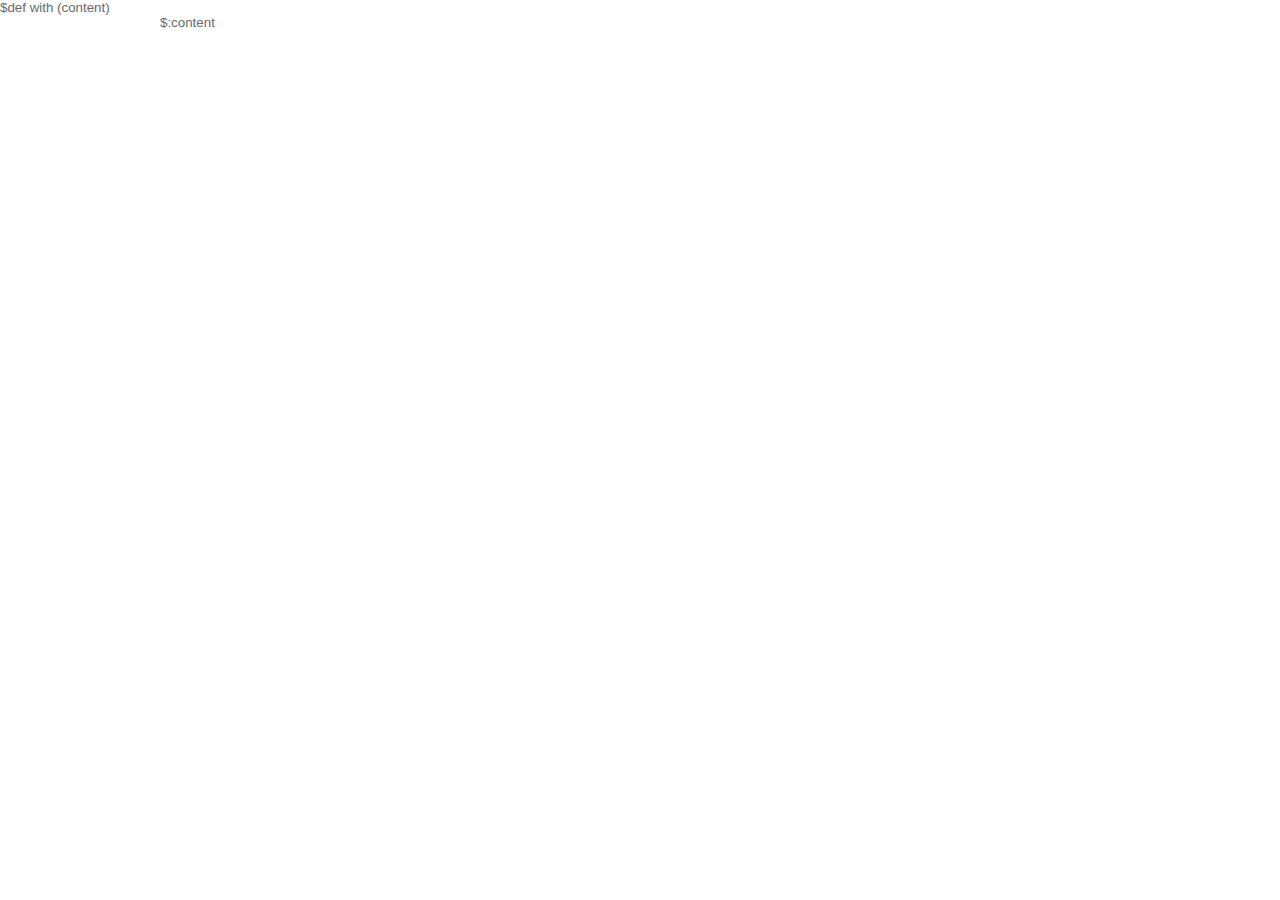
<file: bookinn/templates/layout.html>
$def with (content)

<!DOCTYPE html PUBLIC "-//W3C//DTD XHTML 1.0 Strict//EN" "http://www.w3.org/TR/xhtml1/DTD/xhtml1-strict.dtd">
<html xmlns="http://www.w3.org/1999/xhtml">
<head>
	<meta http-equiv="Content-Type" content="text/html; charset=gbk">
	<meta http-equiv="Content-Language" content="zh-cn">
	<meta name="author" content="luke chai">
	<meta name="description" content="book inn">
	<meta name="keywords" content="amoy book inn">
    <title>book inn</title>
    
	<link rel="shortcut icon" type="image/x-icon" href="../static/favicon.ico" />
	<link type="text/css" href="../static/css/style.css" rel="stylesheet" />
	<script type="text/javascript" src="../static/scripts/jquery-1.8.0.min.js"></script>
	<script type="text/javascript" src="../static/scripts/main.js"></script>
</head>
<body>
	<div id="wraper">
		$:content
	</div>
    <div id="masklayer">
    </div>
</body>
</html>
</file>
<file: bookinn/static/css/style.css>
@charset "utf-8";

*, html, body{
	margin: 0;
	padding: 0;
	font-size: 10pt;
	font-family: Calibri, Verdana, Arial, Scans-serif;
	color: #68696D;
}
html, body{
	width: 100%;
	height: 100%;
}
a{
	text-decoration: none;
	color: #68696D;
}
input, button, select, textarea{
	outline:none
}
input, button{
	border: none;
	width: 100px;
	height: 20px;
	background-color: #FFF;
}
.color_gray{
	color: #CCC;
}
.highlight{
	border: 1px solid #73aeb6;
}
.hide{
	display: none;
}
.show{
	display: block;
}
.visible{
	visibility: visible;
}
.invisible{
	visibility: hidden;
}
.f10{
	font-size: 10pt;
}
.f15{
	font-size: 15pt;
}
.lh20{
	line-height: 20px;
}

#masklayer{
	position: absolute;
	top: 0px;
	left: 0px;
	width: 100%;
	height: 100%;
	background-color: #000;
}
#wraper{
	width: 960px;
	margin-right: auto;
	margin-left: auto;
}
#header{
	position: relative;
	height: 40px;
	background-color: #F1F1F1;
	border-bottom: 5px solid #828282;
}
#header_right{
	float: right;
	width: 300px;
	line-height: 40px;
	margin-right: 10px;
}
#header_msg{
	position: absolute;
	bottom: -30px;
	right: 0px;
	width: 310px;
	height: 30px;
	background-color: #E16B8C;
	text-align: center;
	line-height: 30px;
	color: #FFF;
}
#password{
	width: 80px;
}
#password_mask{
	position: absolute;
	top: 0;
	right: 125px;
	width: 80px;
}
#submit, #signin{
	width: 50px;
	height: 22px;
}
#logout{
	width: 90px;
	margin-left: 200px;
}
#body_register{
	width: 310px;
	min-height: 140px;
	float: right;
	background-color: #CCC;
	padding-top: 5px;
}
#body_register > div{
	width: 100%;
	line-height: 130px;
	text-align: center;
}
#body_register table{
	width: 100%;
}
#body_register table td{
	text-align: center;
}
#body_register table input{
	width: 305px;
}
#body_register div.reg_field_msg{
	line-height: 20px;
	background-color: #F75C2F;
	color: white;
	width: 305px;
	margin-left: 1px;
}

#body_left{
	float: left;
	width: 650px;
}
#body_left_header{
	margin: 1px 0;
	border: 1px solid #FBE251;
}
#new_ainn_button{
	text-align: center;
	cursor: default;	
}
#new_ainn_button, #new_ainn_body{
	width: 100%;
	height: 50px;
	background-color: #FBE251;
	line-height: 50px;
}
#search_inns_area {
	width: 100%;
	height: 50px;
	background-color: #FBE251;
	line-height: 20px;
}
#search_inns_area table th{
	text-align: center;
	font-weight: normal;
}
#new_inn_name, #search_inn_name{
	width: 260px;
	margin-right: 1px;
}
#new_inn_location, #search_inn_location{
	width: 380px;
}
#new_ainn_action, #search_inn_action{
	text-align: center;
	line-height: 30px;
}
#new_ainn_action button, #search_inn_action button{
	border: 1px solid #FBE251;
}
.ainn{
	border: 1px solid #73AEB6;
	border-bottom-width: 5px;
}
.ainn_gap {
	width: 100%;
	height: 5px;
}
.ainn_banner{
	position: relative;
	line-height: 35px;
	border-bottom: solid 1px #F1EBDD;
	padding-left: 10px;
	padding-bottom: 2px;
	margin: 5px 1px 0 1px;
}
.inn_config {
	position: absolute;
	top: 0;
	right: 20px;
	line-height: 35px;
}
.inn_config_after_new span{	
	line-height: 30px;
	height: 30px;
	display: block;
	width: 80px;
	text-align: center;
	margin-left: 265px;
}
.ainn_rooms{
	margin: 0 0 10px 10px;
	padding-top: 15px;
}
.ainn_room td.ainn_room_remain input{
	width: 30px;
	height: 20px;
	text-align: center;
}
.ainn_room table{
	width: 100%;
}
.ainn_room table tr td{
	height: 30px;
	line-height: 20px;
}
.ainn_room table tr td button{
	width: 25px;
	border: solid 1px #CCC;
}
.ainn_room .ainn_room_name{
	width: 65%;
}
.ainn_room .ainn_room_remain{
	width: 15%;
}
.ainn_room .ainn_room_updatedtime{
	text-align: center;
	width: 20%;
}
.ainn_room .ainn_room_action{
	text-align: center;
	width: 20%;
}

#dialog_inn_config{
	position: absolute;
	width: 700px;
	background: url(../images/inn_config_bg_h.png) repeat-y top left;
}
#dialog_inn_config div.ainn{
	width: 650px;
	min-height: 400px;
	margin-left: 25px;	
}
#config_inn_layout {
	position: absolute;
	top: 0;
	left: 25px;
	width: 650px;
	min-height: 400px;
	z-index: 8;
}
#config_header{
	width: 100%;
	height: 20px;
	background: url(../images/inn_config_bg_vh.png) no-repeat top left;
	margin-top: -20px;
}
#config_inn_newbutton{
	text-align: center;
	width: 647px;
	line-height: 30px;
	margin: 1px;
	background-color: #FBE251;
	cursor: default;
}
#config_inn_newline{
	padding-top: 5px;
    padding-left: 10px;
	height: 30px;
	width: 637px;
	margin: 1px;
	background-color: #FBE251;
}
#config_inn_newline input{
	width: 100%;
	border: 1px solid #F1EBDD;
}
#config_inn_newline button{
    border: 1px solid #73AEB6;
	width: 70px;
}
#dialog_inn_config td.ainn_room_name{
	width: 350px;
}
#dialog_inn_config td.ainn_room_remain{
	padding-left: 1px;
	width: 125px;
}
#dialog_inn_config td.ainn_room_remain input{
	text-align: center;
}
#dialog_inn_config td.ainn_room_action{
	text-align: center;
	width: 155px;
}
#dialog_inn_config div.ainn_rooms td.ainn_room_action{
	position: relative;
	height: 36px;
	width: 1px;
}
#dialog_inn_config div.ainn_rooms td.ainn_room_action div.ainn_room_action_mv{
	position: absolute;
	width: 18px;
	height: 36px;
	top: 0;
	left: -13px;
	background-image: url(../images/config_inn_move.png);
}
#dialog_inn_config div.ainn_rooms td.ainn_room_action div.ainn_room_action_mv div.config_inn_moveup{
	width: 18px;
	height: 18px;
}
#dialog_inn_config div.ainn_rooms td.ainn_room_action div.ainn_room_action_mv div.config_inn_movedown{
	width: 18px;
	height: 18px;
}
#dialog_inn_config div.ainn_rooms td.ainn_room_remove{
	width: 18px;
}
#dialog_inn_config div.ainn_rooms td.ainn_room_remove div.config_inn_remove{
	width: 18px;
	height: 36px;
	background-image: url(../images/config_inn_delete.png);
	background-repeat: no-repeat;
}
#config_inn_body{
	position: relative;
	min-height: 400px;
	z-index: 6;
}
#config_footer{
	width: 100%;
	height: 20px;
	background: url(../images/inn_config_bg_vf.png) no-repeat top left;
	margin-bottom: -20px;
}
#config_close{
	position: absolute;
	top: -6px;
	right: 0px;
	width: 48px;
	height: 48px;
	background: url(../images/inn_config_close.png) no-repeat top left;
	cursor: pointer;
}
#config_innname input{
	width: 575px;
	height: 35px;
	font-size: 18px;
}
#config_inn_body div.ainn_rooms input{
	width: 100%;
}
#config_inn_save{
	position: absolute;
	left: 275px;
	bottom: 10px;
	border: 1px solid #73aeb6;
}

#body_right{
	float: right;
	width: 300px;
}
#body_right div.msg_block{
	height: 30px;
	margin-top: 1px;
	background-color: #7BA23F;
	padding: 5px;
}
#body_right div.msg_block div{
	width: 100%;
	color: #FFF;
}
#body_right div.msg_block div.msg_timestamp{
	text-align: right;
}
</file>
